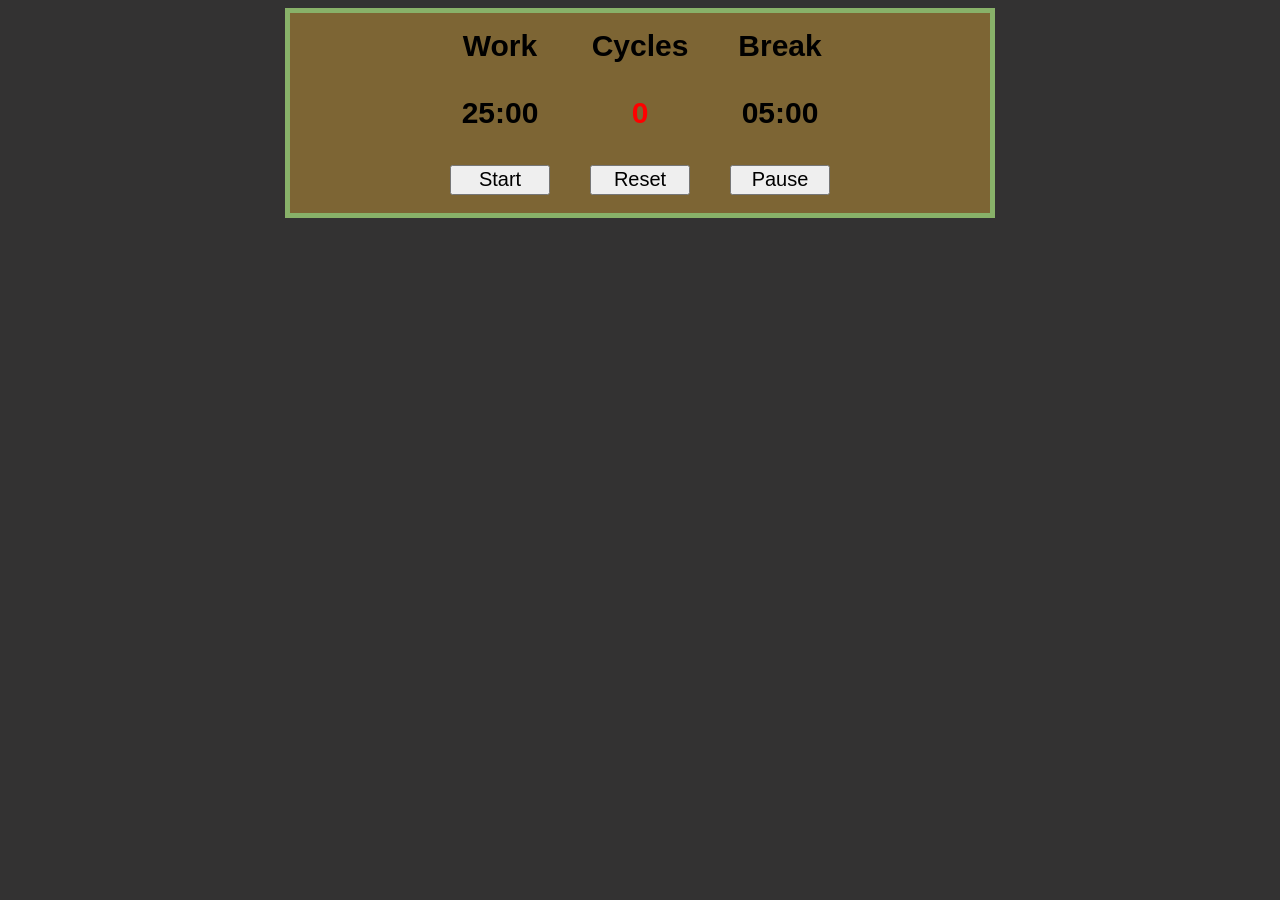
<file: index.html>
<!DOCTYPE html>
<html lang="en">
<head>
    <meta charset="UTF-8">
    <meta name="viewport" content="width=device-width, initial-scale=1.0">
    <link rel="stylesheet" href="style.css">
    <title>Stay Focused</title>

</head>
<body>
    <div id="container">
        <p id="work" class="label">Work</p><p id="break" class="label">Break</p><p id="cycles" class="label">Cycles</p>
        <!--Work Timer-->
        <div id="work-timer" class="timer">
            <p id="w_minutes">25</p><p class="semicolon">:</p><p id="w_seconds">00</p>
        </div>

        <!--Cycle Counter-->
        <p id="counter" class="timer">0</p>
        

        <!--Break Timer-->
        <div id="break-timer" class="timer">
            <p id="b_minutes">05</p><p class="semicolon">:</p><p id="b_seconds">00</p>
        </div>

        

        <button id="start" class="btn">Start</button>
        <button id="stop" class="btn">Pause</button>
        <button id="reset" class="btn">Reset</button>

    </div> 

    <script src="script.js"></script>
    
</body>
</html>
</file>
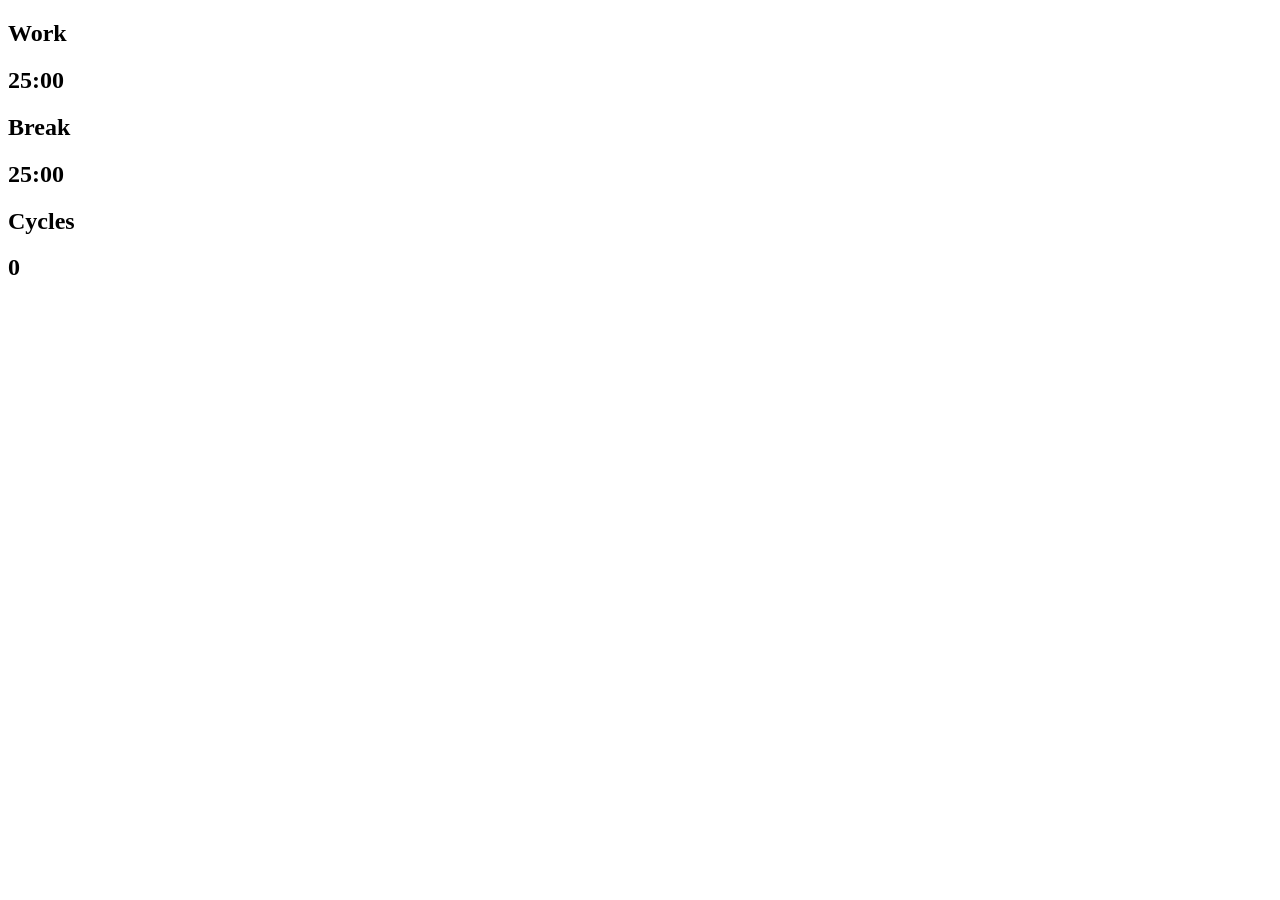
<file: circle.html>
<!DOCTYPE html>
<html lang="en">
<head>
    <meta charset="UTF-8">
    <meta name="viewport" content="width=device-width, initial-scale=1.0">
    <title>Document</title>
</head>
<body>
    <div class="container">
        <div class="circle">
            <h2>Work</h2>
            <h2>25:00</h2>
        </div>

        <div class="circle">
            <h2>Break</h2>
            <h2>25:00</h2>
        </div>

        <div class="circle">
            <h2>Cycles</h2>
            <h2>0</h2>
        </div>
    </div>
    
</body>
</html>
</file>
<file: style.css>
html {
    background-color: #333232;
    height: 100%;
    font-family: Arial, Helvetica, sans-serif;
}

h1 {
    color: white;
    font-family: Arial, Helvetica, sans-serif;
    text-align: center;
}

#container {
    height: 200px;
    width: 700px;
    background-color: #7d6534;
    margin: 0 auto;
    border: 5px solid #88B169;

    display: grid;
    grid-template-columns: repeat(5, 1fr);
    grid-template-rows: repeat(3, 1fr);
}

/*timers*/
.label {
    align-self: center;
    justify-self: center;

    font-size: 30px;
    font-weight: bold;
}

#work {
    grid-area: 1 / 2 / 1 / 2;
}
#break {
    grid-area: 1 / 4 / 1 / 4;
}
#cycles {
    grid-area: 1 / 3 / 1 / 3;
}

.timer {
    display: flex;
    align-self: center;
    justify-self: center;

    font-size: 30px;
    font-weight: bold;
}

p {
    margin: 0;
    padding: 0;
}

#counter {
    grid-area: 2 / 3 / 2 / 3;
    color: red;
}

#work-timer {
    grid-area: 2 / 2 / 2 / 2;
}

#break-timer {
    grid-area: 2 / 4 / 2 / 4;
}

/*buttons*/

.btn {
    align-self: center;
    justify-self: center;

    width: 100px;
    height: 30px;

    font-size: 20px;
}

#start {
    grid-area: 3 / 2 / 3 / 2;
}

#reset {
    grid-area: 3 / 3 / 3 / 3;
}

#stop {
    grid-area: 3 / 4 / 3 / 4;
}
</file>
